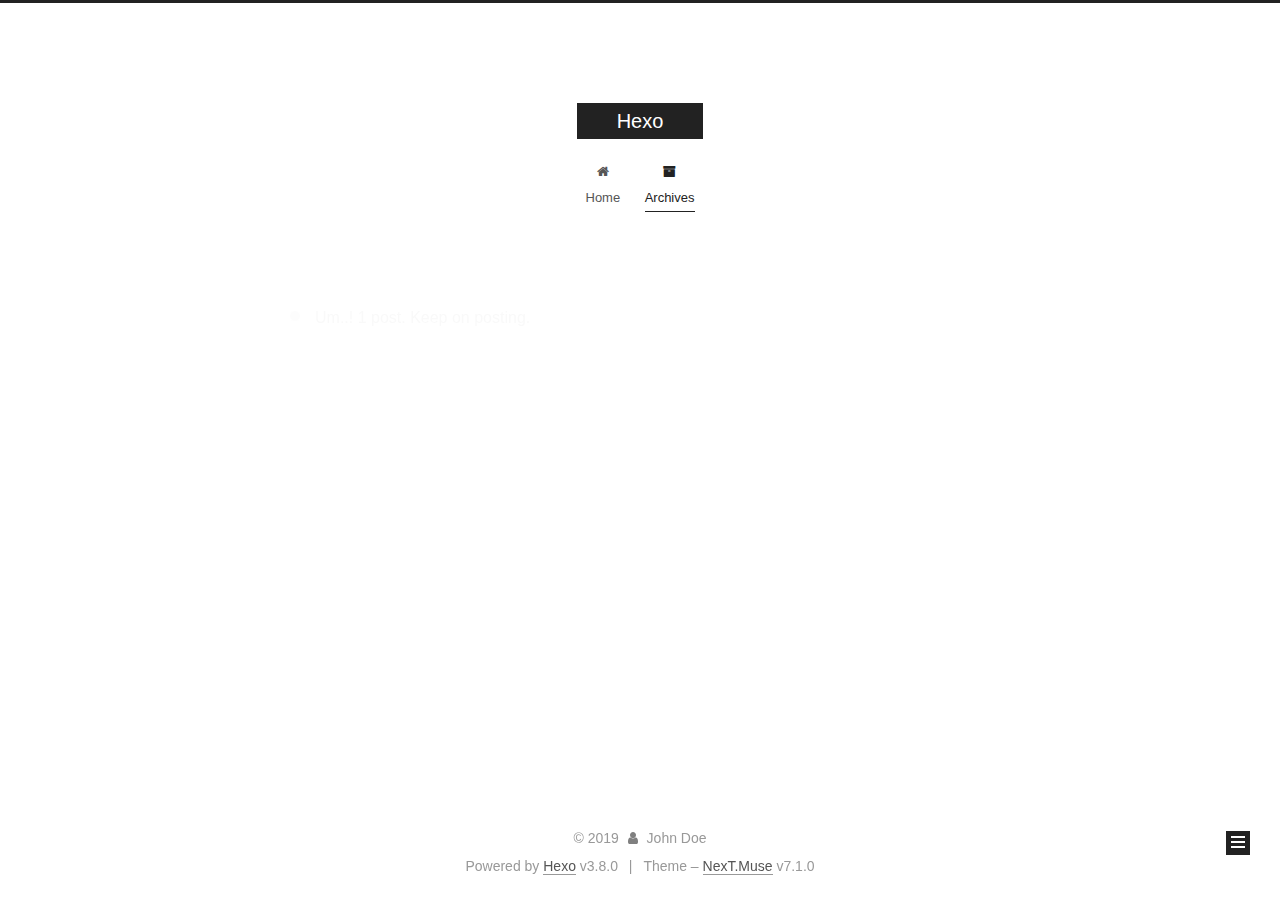
<file: archives/index.html>
<!DOCTYPE html>












  


<html class="theme-next muse use-motion" lang>
<head><meta name="generator" content="Hexo 3.8.0"><link rel="manifest" href="/manifest.json">
  <meta charset="UTF-8">
<meta http-equiv="X-UA-Compatible" content="IE=edge">
<meta name="viewport" content="width=device-width, initial-scale=1, maximum-scale=2">
<meta name="theme-color" content="#222">
























<link rel="stylesheet" href="/lib/font-awesome/css/font-awesome.min.css?v=4.6.2">

<link rel="stylesheet" href="/css/main.css?v=7.1.0">


  <link rel="apple-touch-icon" sizes="180x180" href="/images/apple-touch-icon-next.png?v=7.1.0">


  <link rel="icon" type="image/png" sizes="32x32" href="/images/favicon-32x32-next.png?v=7.1.0">


  <link rel="icon" type="image/png" sizes="16x16" href="/images/favicon-16x16-next.png?v=7.1.0">


  <link rel="mask-icon" href="/images/logo.svg?v=7.1.0" color="#222">







<script id="hexo.configurations">
  var NexT = window.NexT || {};
  var CONFIG = {
    root: '/',
    scheme: 'Muse',
    version: '7.1.0',
    sidebar: {"position":"left","display":"post","offset":12,"onmobile":false,"dimmer":false},
    back2top: true,
    back2top_sidebar: false,
    fancybox: false,
    fastclick: false,
    lazyload: false,
    tabs: true,
    motion: {"enable":true,"async":false,"transition":{"post_block":"fadeIn","post_header":"slideDownIn","post_body":"slideDownIn","coll_header":"slideLeftIn","sidebar":"slideUpIn"}},
    algolia: {
      applicationID: '',
      apiKey: '',
      indexName: '',
      hits: {"per_page":10},
      labels: {"input_placeholder":"Search for Posts","hits_empty":"We didn't find any results for the search: ${query}","hits_stats":"${hits} results found in ${time} ms"}
    }
  };
</script>


  




  <meta property="og:type" content="website">
<meta property="og:title" content="Hexo">
<meta property="og:url" content="http://yoursite.com/archives/index.html">
<meta property="og:site_name" content="Hexo">
<meta property="og:locale" content="default">
<meta name="twitter:card" content="summary">
<meta name="twitter:title" content="Hexo">





  
  
  <link rel="canonical" href="http://yoursite.com/archives/">



<script id="page.configurations">
  CONFIG.page = {
    sidebar: "",
  };
</script>

  <title>Archive | Hexo</title>
  












  <noscript>
  <style>
  .use-motion .motion-element,
  .use-motion .brand,
  .use-motion .menu-item,
  .sidebar-inner,
  .use-motion .post-block,
  .use-motion .pagination,
  .use-motion .comments,
  .use-motion .post-header,
  .use-motion .post-body,
  .use-motion .collection-title { opacity: initial; }

  .use-motion .logo,
  .use-motion .site-title,
  .use-motion .site-subtitle {
    opacity: initial;
    top: initial;
  }

  .use-motion .logo-line-before i { left: initial; }
  .use-motion .logo-line-after i { right: initial; }
  </style>
</noscript>

</head>

<body itemscope itemtype="http://schema.org/WebPage" lang="default">

  
  
    
  

  <div class="container sidebar-position-left page-archive">
    <div class="headband"></div>

    <header id="header" class="header" itemscope itemtype="http://schema.org/WPHeader">
      <div class="header-inner"><div class="site-brand-wrapper">
  <div class="site-meta">
    

    <div class="custom-logo-site-title">
      <a href="/" class="brand" rel="start">
        <span class="logo-line-before"><i></i></span>
        <span class="site-title">Hexo</span>
        <span class="logo-line-after"><i></i></span>
      </a>
    </div>
    
    
  </div>

  <div class="site-nav-toggle">
    <button aria-label="Toggle navigation bar">
      <span class="btn-bar"></span>
      <span class="btn-bar"></span>
      <span class="btn-bar"></span>
    </button>
  </div>
</div>



<nav class="site-nav">
  
    <ul id="menu" class="menu">
      
        
        
        
          
          <li class="menu-item menu-item-home">

    
    
    
      
    

    

    <a href="/" rel="section"><i class="menu-item-icon fa fa-fw fa-home"></i> <br>Home</a>

  </li>
        
        
        
          
          <li class="menu-item menu-item-archives menu-item-active">

    
    
    
      
    

    

    <a href="/archives/" rel="section"><i class="menu-item-icon fa fa-fw fa-archive"></i> <br>Archives</a>

  </li>

      
      
    </ul>
  

  
    

    
    
      
      
    
      
      
    
    

  


  

  
</nav>



  



</div>
    </header>

    


    <main id="main" class="main">
      <div class="main-inner">
        <div class="content-wrap">
          
          <div id="content" class="content">
            

  
  
  
  <div class="post-block archive">
    <div id="posts" class="posts-collapse">
      <span class="archive-move-on"></span>

      
      <span class="archive-page-counter">
        
        
        
          
        
        Um..! 1 post. Keep on posting.
      </span>
      

      

        
        
        

        
          
          <div class="collection-title">
            <h1 class="archive-year" id="archive-year-2019">2019</h1>
          </div>
        
        

        

  <article class="post post-type-normal" itemscope itemtype="http://schema.org/Article">
    <header class="post-header">

      <h2 class="post-title">
        
          <a class="post-title-link" href="/2019/04/06/hello-world/" itemprop="url">
            
              <span itemprop="name">Hello World</span>
            
          </a>
        
      </h2>

      <div class="post-meta">
        <time class="post-time" itemprop="dateCreated" datetime="2019-04-06T16:28:46+08:00" content="2019-04-06">
          04-06
        </time>
      </div>

    </header>
  </article>



      

    </div>
  </div>
  
  
  

  



          </div>
          

        </div>
        
          
  
  <div class="sidebar-toggle">
    <div class="sidebar-toggle-line-wrap">
      <span class="sidebar-toggle-line sidebar-toggle-line-first"></span>
      <span class="sidebar-toggle-line sidebar-toggle-line-middle"></span>
      <span class="sidebar-toggle-line sidebar-toggle-line-last"></span>
    </div>
  </div>

  <aside id="sidebar" class="sidebar">
    <div class="sidebar-inner">

      

      

      <div class="site-overview-wrap sidebar-panel sidebar-panel-active">
        <div class="site-overview">
          <div class="site-author motion-element" itemprop="author" itemscope itemtype="http://schema.org/Person">
            
              <p class="site-author-name" itemprop="name">John Doe</p>
              <div class="site-description motion-element" itemprop="description"></div>
          </div>

          
            <nav class="site-state motion-element">
              
                <div class="site-state-item site-state-posts">
                
                  <a href="/archives/">
                
                    <span class="site-state-item-count">1</span>
                    <span class="site-state-item-name">posts</span>
                  </a>
                </div>
              

              

              
            </nav>
          

          

          

          

          

          
          

          
            
          
          

        </div>
      </div>

      

      

    </div>
  </aside>
  


        
      </div>
    </main>

    <footer id="footer" class="footer">
      <div class="footer-inner">
        <div class="copyright">&copy; <span itemprop="copyrightYear">2019</span>
  <span class="with-love" id="animate">
    <i class="fa fa-user"></i>
  </span>
  <span class="author" itemprop="copyrightHolder">John Doe</span>

  

  
</div>


  <div class="powered-by">Powered by <a href="https://hexo.io" class="theme-link" rel="noopener" target="_blank">Hexo</a> v3.8.0</div>



  <span class="post-meta-divider">|</span>



  <div class="theme-info">Theme – <a href="https://theme-next.org" class="theme-link" rel="noopener" target="_blank">NexT.Muse</a> v7.1.0</div>




        








        
      </div>
    </footer>

    
      <div class="back-to-top">
        <i class="fa fa-arrow-up"></i>
        
      </div>
    

    

    

    
  </div>

  

<script>
  if (Object.prototype.toString.call(window.Promise) !== '[object Function]') {
    window.Promise = null;
  }
</script>


























  
  <script src="/lib/jquery/index.js?v=2.1.3"></script>

  
  <script src="/lib/velocity/velocity.min.js?v=1.2.1"></script>

  
  <script src="/lib/velocity/velocity.ui.min.js?v=1.2.1"></script>


  


  <script src="/js/utils.js?v=7.1.0"></script>

  <script src="/js/motion.js?v=7.1.0"></script>



  
  


  <script src="/js/schemes/muse.js?v=7.1.0"></script>



  

  


  <script src="/js/next-boot.js?v=7.1.0"></script>


  

  

  

  



  




  

  

  

  

  

  

  

  

  

  

  

  

  

  

<script>if ('serviceWorker' in navigator) {
  navigator.serviceWorker.register('/sw.js?t=1554633357296')
    .then(function () {console.log('ServiceWorker Register Successfully.')})
    .catch(function (e) {console.error(e)});
}
</script></body>
</html>
</file>
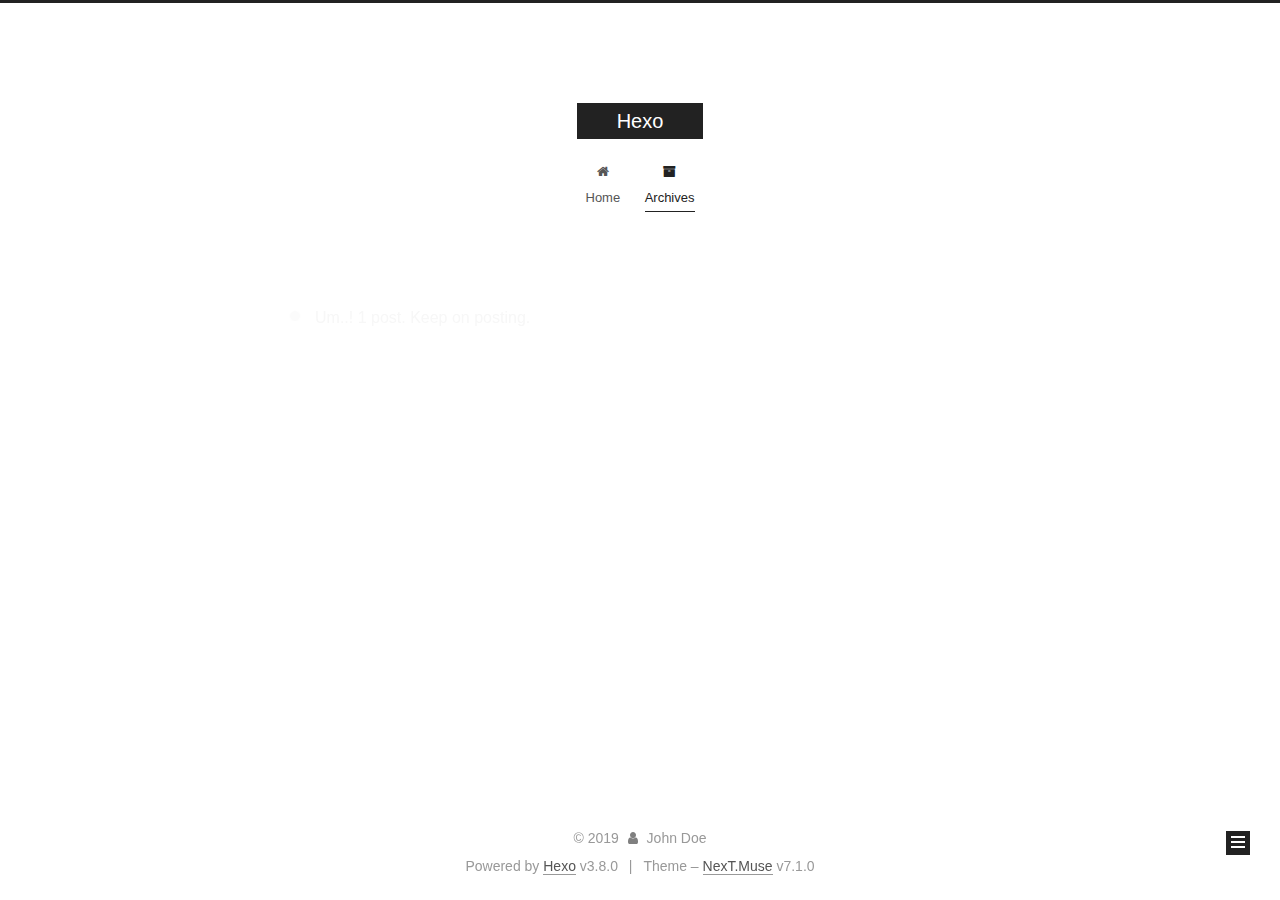
<file: archives/2019/index.html>
<!DOCTYPE html>












  


<html class="theme-next muse use-motion" lang>
<head><meta name="generator" content="Hexo 3.8.0"><link rel="manifest" href="/manifest.json">
  <meta charset="UTF-8">
<meta http-equiv="X-UA-Compatible" content="IE=edge">
<meta name="viewport" content="width=device-width, initial-scale=1, maximum-scale=2">
<meta name="theme-color" content="#222">
























<link rel="stylesheet" href="/lib/font-awesome/css/font-awesome.min.css?v=4.6.2">

<link rel="stylesheet" href="/css/main.css?v=7.1.0">


  <link rel="apple-touch-icon" sizes="180x180" href="/images/apple-touch-icon-next.png?v=7.1.0">


  <link rel="icon" type="image/png" sizes="32x32" href="/images/favicon-32x32-next.png?v=7.1.0">


  <link rel="icon" type="image/png" sizes="16x16" href="/images/favicon-16x16-next.png?v=7.1.0">


  <link rel="mask-icon" href="/images/logo.svg?v=7.1.0" color="#222">







<script id="hexo.configurations">
  var NexT = window.NexT || {};
  var CONFIG = {
    root: '/',
    scheme: 'Muse',
    version: '7.1.0',
    sidebar: {"position":"left","display":"post","offset":12,"onmobile":false,"dimmer":false},
    back2top: true,
    back2top_sidebar: false,
    fancybox: false,
    fastclick: false,
    lazyload: false,
    tabs: true,
    motion: {"enable":true,"async":false,"transition":{"post_block":"fadeIn","post_header":"slideDownIn","post_body":"slideDownIn","coll_header":"slideLeftIn","sidebar":"slideUpIn"}},
    algolia: {
      applicationID: '',
      apiKey: '',
      indexName: '',
      hits: {"per_page":10},
      labels: {"input_placeholder":"Search for Posts","hits_empty":"We didn't find any results for the search: ${query}","hits_stats":"${hits} results found in ${time} ms"}
    }
  };
</script>


  




  <meta property="og:type" content="website">
<meta property="og:title" content="Hexo">
<meta property="og:url" content="http://yoursite.com/archives/2019/index.html">
<meta property="og:site_name" content="Hexo">
<meta property="og:locale" content="default">
<meta name="twitter:card" content="summary">
<meta name="twitter:title" content="Hexo">





  
  
  <link rel="canonical" href="http://yoursite.com/archives/2019/">



<script id="page.configurations">
  CONFIG.page = {
    sidebar: "",
  };
</script>

  <title>Archive | Hexo</title>
  












  <noscript>
  <style>
  .use-motion .motion-element,
  .use-motion .brand,
  .use-motion .menu-item,
  .sidebar-inner,
  .use-motion .post-block,
  .use-motion .pagination,
  .use-motion .comments,
  .use-motion .post-header,
  .use-motion .post-body,
  .use-motion .collection-title { opacity: initial; }

  .use-motion .logo,
  .use-motion .site-title,
  .use-motion .site-subtitle {
    opacity: initial;
    top: initial;
  }

  .use-motion .logo-line-before i { left: initial; }
  .use-motion .logo-line-after i { right: initial; }
  </style>
</noscript>

</head>

<body itemscope itemtype="http://schema.org/WebPage" lang="default">

  
  
    
  

  <div class="container sidebar-position-left page-archive">
    <div class="headband"></div>

    <header id="header" class="header" itemscope itemtype="http://schema.org/WPHeader">
      <div class="header-inner"><div class="site-brand-wrapper">
  <div class="site-meta">
    

    <div class="custom-logo-site-title">
      <a href="/" class="brand" rel="start">
        <span class="logo-line-before"><i></i></span>
        <span class="site-title">Hexo</span>
        <span class="logo-line-after"><i></i></span>
      </a>
    </div>
    
    
  </div>

  <div class="site-nav-toggle">
    <button aria-label="Toggle navigation bar">
      <span class="btn-bar"></span>
      <span class="btn-bar"></span>
      <span class="btn-bar"></span>
    </button>
  </div>
</div>



<nav class="site-nav">
  
    <ul id="menu" class="menu">
      
        
        
        
          
          <li class="menu-item menu-item-home">

    
    
    
      
    

    

    <a href="/" rel="section"><i class="menu-item-icon fa fa-fw fa-home"></i> <br>Home</a>

  </li>
        
        
        
          
          <li class="menu-item menu-item-archives menu-item-active">

    
    
    
      
    

    

    <a href="/archives/" rel="section"><i class="menu-item-icon fa fa-fw fa-archive"></i> <br>Archives</a>

  </li>

      
      
    </ul>
  

  
    

    
    
      
      
    
      
      
    
    

  


  

  
</nav>



  



</div>
    </header>

    


    <main id="main" class="main">
      <div class="main-inner">
        <div class="content-wrap">
          
          <div id="content" class="content">
            

  
  
  
  <div class="post-block archive">
    <div id="posts" class="posts-collapse">
      <span class="archive-move-on"></span>

      
      <span class="archive-page-counter">
        
        
        
          
        
        Um..! 1 post. Keep on posting.
      </span>
      

      

        
        
        

        
          
          <div class="collection-title">
            <h1 class="archive-year" id="archive-year-2019">2019</h1>
          </div>
        
        

        

  <article class="post post-type-normal" itemscope itemtype="http://schema.org/Article">
    <header class="post-header">

      <h2 class="post-title">
        
          <a class="post-title-link" href="/2019/04/06/hello-world/" itemprop="url">
            
              <span itemprop="name">Hello World</span>
            
          </a>
        
      </h2>

      <div class="post-meta">
        <time class="post-time" itemprop="dateCreated" datetime="2019-04-06T16:28:46+08:00" content="2019-04-06">
          04-06
        </time>
      </div>

    </header>
  </article>



      

    </div>
  </div>
  
  
  

  



          </div>
          

        </div>
        
          
  
  <div class="sidebar-toggle">
    <div class="sidebar-toggle-line-wrap">
      <span class="sidebar-toggle-line sidebar-toggle-line-first"></span>
      <span class="sidebar-toggle-line sidebar-toggle-line-middle"></span>
      <span class="sidebar-toggle-line sidebar-toggle-line-last"></span>
    </div>
  </div>

  <aside id="sidebar" class="sidebar">
    <div class="sidebar-inner">

      

      

      <div class="site-overview-wrap sidebar-panel sidebar-panel-active">
        <div class="site-overview">
          <div class="site-author motion-element" itemprop="author" itemscope itemtype="http://schema.org/Person">
            
              <p class="site-author-name" itemprop="name">John Doe</p>
              <div class="site-description motion-element" itemprop="description"></div>
          </div>

          
            <nav class="site-state motion-element">
              
                <div class="site-state-item site-state-posts">
                
                  <a href="/archives/">
                
                    <span class="site-state-item-count">1</span>
                    <span class="site-state-item-name">posts</span>
                  </a>
                </div>
              

              

              
            </nav>
          

          

          

          

          

          
          

          
            
          
          

        </div>
      </div>

      

      

    </div>
  </aside>
  


        
      </div>
    </main>

    <footer id="footer" class="footer">
      <div class="footer-inner">
        <div class="copyright">&copy; <span itemprop="copyrightYear">2019</span>
  <span class="with-love" id="animate">
    <i class="fa fa-user"></i>
  </span>
  <span class="author" itemprop="copyrightHolder">John Doe</span>

  

  
</div>


  <div class="powered-by">Powered by <a href="https://hexo.io" class="theme-link" rel="noopener" target="_blank">Hexo</a> v3.8.0</div>



  <span class="post-meta-divider">|</span>



  <div class="theme-info">Theme – <a href="https://theme-next.org" class="theme-link" rel="noopener" target="_blank">NexT.Muse</a> v7.1.0</div>




        








        
      </div>
    </footer>

    
      <div class="back-to-top">
        <i class="fa fa-arrow-up"></i>
        
      </div>
    

    

    

    
  </div>

  

<script>
  if (Object.prototype.toString.call(window.Promise) !== '[object Function]') {
    window.Promise = null;
  }
</script>


























  
  <script src="/lib/jquery/index.js?v=2.1.3"></script>

  
  <script src="/lib/velocity/velocity.min.js?v=1.2.1"></script>

  
  <script src="/lib/velocity/velocity.ui.min.js?v=1.2.1"></script>


  


  <script src="/js/utils.js?v=7.1.0"></script>

  <script src="/js/motion.js?v=7.1.0"></script>



  
  


  <script src="/js/schemes/muse.js?v=7.1.0"></script>



  

  


  <script src="/js/next-boot.js?v=7.1.0"></script>


  

  

  

  



  




  

  

  

  

  

  

  

  

  

  

  

  

  

  

<script>if ('serviceWorker' in navigator) {
  navigator.serviceWorker.register('/sw.js?t=1554633357296')
    .then(function () {console.log('ServiceWorker Register Successfully.')})
    .catch(function (e) {console.error(e)});
}
</script></body>
</html>
</file>
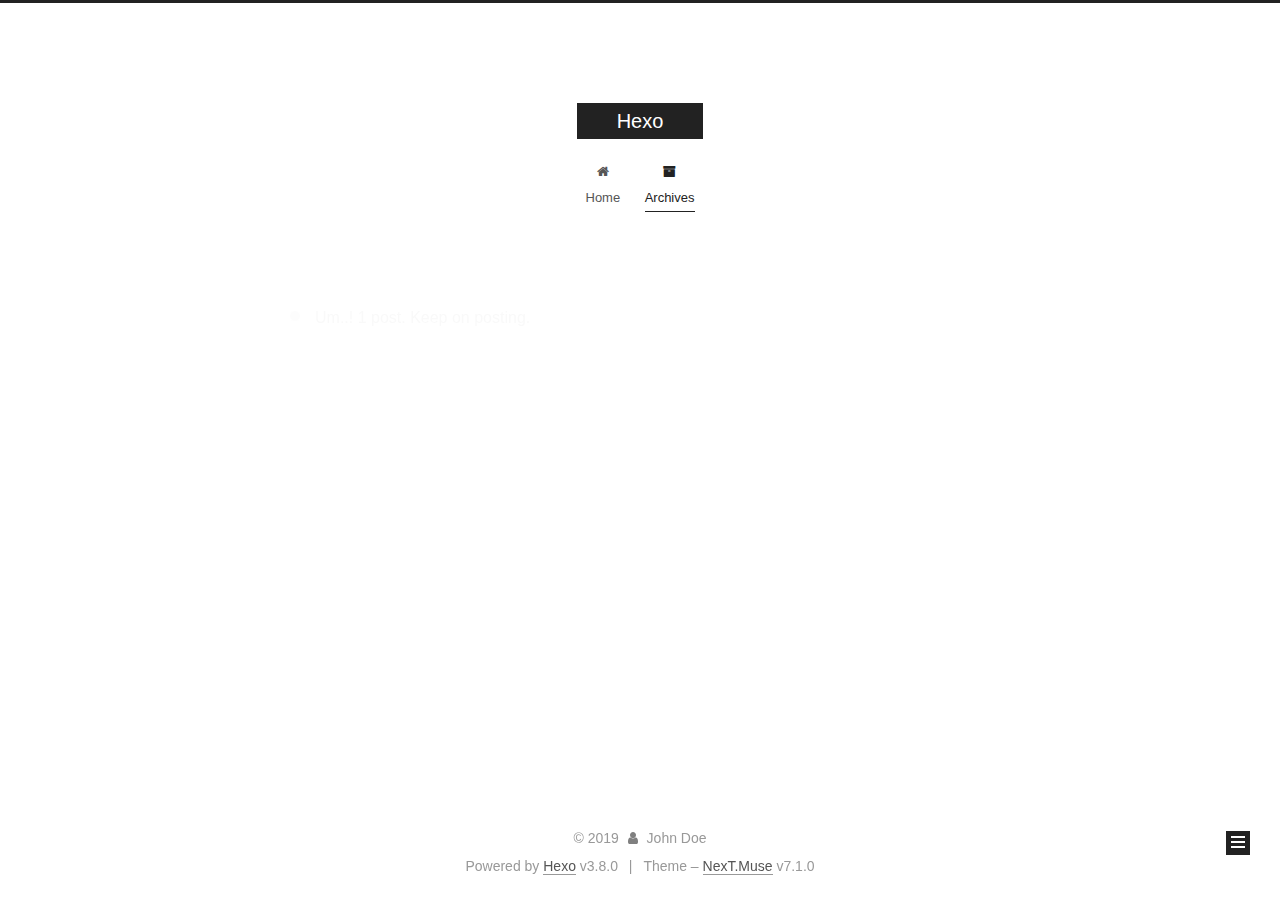
<file: archives/2019/04/index.html>
<!DOCTYPE html>












  


<html class="theme-next muse use-motion" lang>
<head><meta name="generator" content="Hexo 3.8.0"><link rel="manifest" href="/manifest.json">
  <meta charset="UTF-8">
<meta http-equiv="X-UA-Compatible" content="IE=edge">
<meta name="viewport" content="width=device-width, initial-scale=1, maximum-scale=2">
<meta name="theme-color" content="#222">
























<link rel="stylesheet" href="/lib/font-awesome/css/font-awesome.min.css?v=4.6.2">

<link rel="stylesheet" href="/css/main.css?v=7.1.0">


  <link rel="apple-touch-icon" sizes="180x180" href="/images/apple-touch-icon-next.png?v=7.1.0">


  <link rel="icon" type="image/png" sizes="32x32" href="/images/favicon-32x32-next.png?v=7.1.0">


  <link rel="icon" type="image/png" sizes="16x16" href="/images/favicon-16x16-next.png?v=7.1.0">


  <link rel="mask-icon" href="/images/logo.svg?v=7.1.0" color="#222">







<script id="hexo.configurations">
  var NexT = window.NexT || {};
  var CONFIG = {
    root: '/',
    scheme: 'Muse',
    version: '7.1.0',
    sidebar: {"position":"left","display":"post","offset":12,"onmobile":false,"dimmer":false},
    back2top: true,
    back2top_sidebar: false,
    fancybox: false,
    fastclick: false,
    lazyload: false,
    tabs: true,
    motion: {"enable":true,"async":false,"transition":{"post_block":"fadeIn","post_header":"slideDownIn","post_body":"slideDownIn","coll_header":"slideLeftIn","sidebar":"slideUpIn"}},
    algolia: {
      applicationID: '',
      apiKey: '',
      indexName: '',
      hits: {"per_page":10},
      labels: {"input_placeholder":"Search for Posts","hits_empty":"We didn't find any results for the search: ${query}","hits_stats":"${hits} results found in ${time} ms"}
    }
  };
</script>


  




  <meta property="og:type" content="website">
<meta property="og:title" content="Hexo">
<meta property="og:url" content="http://yoursite.com/archives/2019/04/index.html">
<meta property="og:site_name" content="Hexo">
<meta property="og:locale" content="default">
<meta name="twitter:card" content="summary">
<meta name="twitter:title" content="Hexo">





  
  
  <link rel="canonical" href="http://yoursite.com/archives/2019/04/">



<script id="page.configurations">
  CONFIG.page = {
    sidebar: "",
  };
</script>

  <title>Archive | Hexo</title>
  












  <noscript>
  <style>
  .use-motion .motion-element,
  .use-motion .brand,
  .use-motion .menu-item,
  .sidebar-inner,
  .use-motion .post-block,
  .use-motion .pagination,
  .use-motion .comments,
  .use-motion .post-header,
  .use-motion .post-body,
  .use-motion .collection-title { opacity: initial; }

  .use-motion .logo,
  .use-motion .site-title,
  .use-motion .site-subtitle {
    opacity: initial;
    top: initial;
  }

  .use-motion .logo-line-before i { left: initial; }
  .use-motion .logo-line-after i { right: initial; }
  </style>
</noscript>

</head>

<body itemscope itemtype="http://schema.org/WebPage" lang="default">

  
  
    
  

  <div class="container sidebar-position-left page-archive">
    <div class="headband"></div>

    <header id="header" class="header" itemscope itemtype="http://schema.org/WPHeader">
      <div class="header-inner"><div class="site-brand-wrapper">
  <div class="site-meta">
    

    <div class="custom-logo-site-title">
      <a href="/" class="brand" rel="start">
        <span class="logo-line-before"><i></i></span>
        <span class="site-title">Hexo</span>
        <span class="logo-line-after"><i></i></span>
      </a>
    </div>
    
    
  </div>

  <div class="site-nav-toggle">
    <button aria-label="Toggle navigation bar">
      <span class="btn-bar"></span>
      <span class="btn-bar"></span>
      <span class="btn-bar"></span>
    </button>
  </div>
</div>



<nav class="site-nav">
  
    <ul id="menu" class="menu">
      
        
        
        
          
          <li class="menu-item menu-item-home">

    
    
    
      
    

    

    <a href="/" rel="section"><i class="menu-item-icon fa fa-fw fa-home"></i> <br>Home</a>

  </li>
        
        
        
          
          <li class="menu-item menu-item-archives menu-item-active">

    
    
    
      
    

    

    <a href="/archives/" rel="section"><i class="menu-item-icon fa fa-fw fa-archive"></i> <br>Archives</a>

  </li>

      
      
    </ul>
  

  
    

    
    
      
      
    
      
      
    
    

  


  

  
</nav>



  



</div>
    </header>

    


    <main id="main" class="main">
      <div class="main-inner">
        <div class="content-wrap">
          
          <div id="content" class="content">
            

  
  
  
  <div class="post-block archive">
    <div id="posts" class="posts-collapse">
      <span class="archive-move-on"></span>

      
      <span class="archive-page-counter">
        
        
        
          
        
        Um..! 1 post. Keep on posting.
      </span>
      

      

        
        
        

        
          
          <div class="collection-title">
            <h1 class="archive-year" id="archive-year-2019">2019</h1>
          </div>
        
        

        

  <article class="post post-type-normal" itemscope itemtype="http://schema.org/Article">
    <header class="post-header">

      <h2 class="post-title">
        
          <a class="post-title-link" href="/2019/04/06/hello-world/" itemprop="url">
            
              <span itemprop="name">Hello World</span>
            
          </a>
        
      </h2>

      <div class="post-meta">
        <time class="post-time" itemprop="dateCreated" datetime="2019-04-06T16:28:46+08:00" content="2019-04-06">
          04-06
        </time>
      </div>

    </header>
  </article>



      

    </div>
  </div>
  
  
  

  



          </div>
          

        </div>
        
          
  
  <div class="sidebar-toggle">
    <div class="sidebar-toggle-line-wrap">
      <span class="sidebar-toggle-line sidebar-toggle-line-first"></span>
      <span class="sidebar-toggle-line sidebar-toggle-line-middle"></span>
      <span class="sidebar-toggle-line sidebar-toggle-line-last"></span>
    </div>
  </div>

  <aside id="sidebar" class="sidebar">
    <div class="sidebar-inner">

      

      

      <div class="site-overview-wrap sidebar-panel sidebar-panel-active">
        <div class="site-overview">
          <div class="site-author motion-element" itemprop="author" itemscope itemtype="http://schema.org/Person">
            
              <p class="site-author-name" itemprop="name">John Doe</p>
              <div class="site-description motion-element" itemprop="description"></div>
          </div>

          
            <nav class="site-state motion-element">
              
                <div class="site-state-item site-state-posts">
                
                  <a href="/archives/">
                
                    <span class="site-state-item-count">1</span>
                    <span class="site-state-item-name">posts</span>
                  </a>
                </div>
              

              

              
            </nav>
          

          

          

          

          

          
          

          
            
          
          

        </div>
      </div>

      

      

    </div>
  </aside>
  


        
      </div>
    </main>

    <footer id="footer" class="footer">
      <div class="footer-inner">
        <div class="copyright">&copy; <span itemprop="copyrightYear">2019</span>
  <span class="with-love" id="animate">
    <i class="fa fa-user"></i>
  </span>
  <span class="author" itemprop="copyrightHolder">John Doe</span>

  

  
</div>


  <div class="powered-by">Powered by <a href="https://hexo.io" class="theme-link" rel="noopener" target="_blank">Hexo</a> v3.8.0</div>



  <span class="post-meta-divider">|</span>



  <div class="theme-info">Theme – <a href="https://theme-next.org" class="theme-link" rel="noopener" target="_blank">NexT.Muse</a> v7.1.0</div>




        








        
      </div>
    </footer>

    
      <div class="back-to-top">
        <i class="fa fa-arrow-up"></i>
        
      </div>
    

    

    

    
  </div>

  

<script>
  if (Object.prototype.toString.call(window.Promise) !== '[object Function]') {
    window.Promise = null;
  }
</script>


























  
  <script src="/lib/jquery/index.js?v=2.1.3"></script>

  
  <script src="/lib/velocity/velocity.min.js?v=1.2.1"></script>

  
  <script src="/lib/velocity/velocity.ui.min.js?v=1.2.1"></script>


  


  <script src="/js/utils.js?v=7.1.0"></script>

  <script src="/js/motion.js?v=7.1.0"></script>



  
  


  <script src="/js/schemes/muse.js?v=7.1.0"></script>



  

  


  <script src="/js/next-boot.js?v=7.1.0"></script>


  

  

  

  



  




  

  

  

  

  

  

  

  

  

  

  

  

  

  

<script>if ('serviceWorker' in navigator) {
  navigator.serviceWorker.register('/sw.js?t=1554633357296')
    .then(function () {console.log('ServiceWorker Register Successfully.')})
    .catch(function (e) {console.error(e)});
}
</script></body>
</html>
</file>
<file: css/main.css>
/* normalize.css v8.0.1 | MIT License | github.com/necolas/normalize.css */
html {
  line-height: 1.15; /* 1 */
  -webkit-text-size-adjust: 100%; /* 2 */
}
body {
  margin: 0;
}
main {
  display: block;
}
h1 {
  font-size: 2em;
  margin: 0.67em 0;
}
hr {
  box-sizing: content-box; /* 1 */
  height: 0; /* 1 */
  overflow: visible; /* 2 */
}
pre {
  font-family: monospace, monospace; /* 1 */
  font-size: 1em; /* 2 */
}
a {
  background-color: transparent;
}
abbr[title] {
  border-bottom: none; /* 1 */
  text-decoration: underline; /* 2 */
  text-decoration: underline dotted; /* 2 */
}
b,
strong {
  font-weight: bolder;
}
code,
kbd,
samp {
  font-family: monospace, monospace; /* 1 */
  font-size: 1em; /* 2 */
}
small {
  font-size: 80%;
}
sub,
sup {
  font-size: 75%;
  line-height: 0;
  position: relative;
  vertical-align: baseline;
}
sub {
  bottom: -0.25em;
}
sup {
  top: -0.5em;
}
img {
  border-style: none;
}
button,
input,
optgroup,
select,
textarea {
  font-family: inherit; /* 1 */
  font-size: 100%; /* 1 */
  line-height: 1.15; /* 1 */
  margin: 0; /* 2 */
}
button,
input {
/* 1 */
  overflow: visible;
}
button,
select {
/* 1 */
  text-transform: none;
}
button,
[type="button"],
[type="reset"],
[type="submit"] {
  -webkit-appearance: button;
}
button::-moz-focus-inner,
[type="button"]::-moz-focus-inner,
[type="reset"]::-moz-focus-inner,
[type="submit"]::-moz-focus-inner {
  border-style: none;
  padding: 0;
}
button:-moz-focusring,
[type="button"]:-moz-focusring,
[type="reset"]:-moz-focusring,
[type="submit"]:-moz-focusring {
  outline: 1px dotted ButtonText;
}
fieldset {
  padding: 0.35em 0.75em 0.625em;
}
legend {
  box-sizing: border-box; /* 1 */
  color: inherit; /* 2 */
  display: table; /* 1 */
  max-width: 100%; /* 1 */
  padding: 0; /* 3 */
  white-space: normal; /* 1 */
}
progress {
  vertical-align: baseline;
}
textarea {
  overflow: auto;
}
[type="checkbox"],
[type="radio"] {
  box-sizing: border-box; /* 1 */
  padding: 0; /* 2 */
}
[type="number"]::-webkit-inner-spin-button,
[type="number"]::-webkit-outer-spin-button {
  height: auto;
}
[type="search"] {
  -webkit-appearance: textfield; /* 1 */
  outline-offset: -2px; /* 2 */
}
[type="search"]::-webkit-search-decoration {
  -webkit-appearance: none;
}
::-webkit-file-upload-button {
  -webkit-appearance: button; /* 1 */
  font: inherit; /* 2 */
}
details {
  display: block;
}
summary {
  display: list-item;
}
template {
  display: none;
}
[hidden] {
  display: none;
}
::selection {
  background: #262a30;
  color: #fff;
}
body {
  position: relative;
  font-family: 'Lato', "PingFang SC", "Microsoft YaHei", sans-serif;
  font-size: 14px;
  line-height: 2;
  color: #555;
  background: #fff;
}
@media (max-width: 991px) {
  body {
    padding-right: 0 !important;
  }
}
@media (min-width: 1200px) {
  body {
    font-size: 16px;
  }
}
h1,
h2,
h3,
h4,
h5,
h6 {
  margin: 20px 0 15px;
  padding: 0;
  font-weight: bold;
  line-height: 1.5;
  font-family: 'Lato', "PingFang SC", "Microsoft YaHei", sans-serif;
}
h1 {
  font-size: 22px;
}
h1 code {
  font-size: 1em;
}
@media (max-width: 767px) {
  h1 {
    font-size: 18px;
  }
  h1 code {
    font-size: 1em;
  }
}
h2 {
  font-size: 20px;
}
h2 code {
  font-size: 1em;
}
@media (max-width: 767px) {
  h2 {
    font-size: 16px;
  }
  h2 code {
    font-size: 1em;
  }
}
h3 {
  font-size: 18px;
}
h3 code {
  font-size: 1em;
}
@media (max-width: 767px) {
  h3 {
    font-size: 14px;
  }
  h3 code {
    font-size: 1em;
  }
}
h4 {
  font-size: 16px;
}
h4 code {
  font-size: 1em;
}
@media (max-width: 767px) {
  h4 {
    font-size: 12px;
  }
  h4 code {
    font-size: 1em;
  }
}
h5 {
  font-size: 14px;
}
h5 code {
  font-size: 1em;
}
@media (max-width: 767px) {
  h5 {
    font-size: 10px;
  }
  h5 code {
    font-size: 1em;
  }
}
h6 {
  font-size: 12px;
}
h6 code {
  font-size: 1em;
}
@media (max-width: 767px) {
  h6 {
    font-size: 8px;
  }
  h6 code {
    font-size: 1em;
  }
}
p {
  margin: 0 0 20px 0;
}
a,
span.exturl {
  overflow-wrap: break-word;
  word-wrap: break-word;
  background-color: transparent;
  color: #555;
  text-decoration: none;
  outline: none;
  border-bottom: 1px solid #999;
  cursor: pointer;
}
a:hover,
span.exturl:hover {
  color: #222;
  border-bottom-color: #222;
}
video {
  max-width: 100%;
  display: block;
  margin-left: auto;
  margin-right: auto;
}
img {
  display: block;
  margin: auto;
  max-width: 100%;
  height: auto;
}
hr {
  margin: 40px 0;
  height: 3px;
  border: none;
  background-color: #ddd;
  background-image: repeating-linear-gradient(-45deg, #fff, #fff 4px, transparent 4px, transparent 8px);
}
blockquote {
  margin: 0;
  padding: 0 15px;
  color: #666;
  border-left: 4px solid #ddd;
}
blockquote cite::before {
  content: "-";
  padding: 0 5px;
}
dt {
  font-weight: 700;
}
dd {
  margin: 0;
  padding: 0;
}
kbd {
  border: 1px solid #ccc;
  border-radius: 0.2em;
  box-shadow: 0.1em 0.1em 0.2em rgba(0,0,0,0.1);
  background-color: #f9f9f9;
  font-family: inherit;
  background-image: linear-gradient(top, #eee, #fff, #eee);
  padding: 0.1em 0.3em;
  white-space: nowrap;
}
.text-left {
  text-align: left;
}
.text-center {
  text-align: center;
}
.text-right {
  text-align: right;
}
.text-justify {
  text-align: justify;
}
.text-nowrap {
  white-space: nowrap;
}
.text-lowercase {
  text-transform: lowercase;
}
.text-uppercase {
  text-transform: uppercase;
}
.text-capitalize {
  text-transform: capitalize;
}
.center-block {
  display: block;
  margin-left: auto;
  margin-right: auto;
}
.clearfix:before,
.clearfix:after {
  content: " ";
  display: table;
}
.clearfix:after {
  clear: both;
}
.pullquote {
  width: 45%;
}
.pullquote.left {
  float: left;
  margin-left: 5px;
  margin-right: 10px;
}
.pullquote.right {
  float: right;
  margin-left: 10px;
  margin-right: 5px;
}
.affix {
  position: fixed;
}
.translation {
  margin-top: -20px;
  font-size: 14px;
  color: #999;
}
.scrollbar-measure {
  width: 100px;
  height: 100px;
  overflow: scroll;
  position: absolute;
  top: -9999px;
}
.use-motion .motion-element {
  opacity: 0;
}
.table-container {
  margin: 20px 0;
  overflow: auto;
  -webkit-overflow-scrolling: touch;
}
.highlight .table-container {
  margin: 0px;
}
table {
  width: 100%;
  border-collapse: collapse;
  border-spacing: 0;
  font-size: 14px;
}
table > tbody > tr:nth-of-type(odd) {
  background-color: #f9f9f9;
}
table > tbody > tr:hover {
  background-color: #f5f5f5;
}
caption,
th,
td {
  padding: 8px;
  text-align: left;
  vertical-align: middle;
  font-weight: normal;
}
th,
td {
  border: 1px solid #ddd;
  border-bottom: 3px solid #ddd;
}
th {
  padding-bottom: 10px;
  font-weight: 700;
}
td {
  border-bottom-width: 1px;
}
html,
body {
  height: 100%;
}
.container {
  position: relative;
}
.header-inner {
  margin: 0 auto;
  padding: 100px 0 70px;
  width: 700px;
}
@media (min-width: 1200px) {
  .container .header-inner {
    width: 800px;
  }
}
@media (min-width: 1600px) {
  .container .header-inner {
    width: 900px;
  }
}
.main-inner {
  margin: 0 auto;
  width: 700px;
}
@media (min-width: 1200px) {
  .container .main-inner {
    width: 800px;
  }
}
@media (min-width: 1600px) {
  .container .main-inner {
    width: 900px;
  }
}
.footer {
  padding: 20px 0;
}
.footer-inner {
  box-sizing: border-box;
  margin: 0px auto;
  width: 700px;
}
@media (min-width: 1200px) {
  .container .footer-inner {
    width: 800px;
  }
}
@media (min-width: 1600px) {
  .container .footer-inner {
    width: 900px;
  }
}
pre,
.highlight {
  overflow: auto;
  margin: 20px 0;
  padding: 0;
  font-size: 14px;
  color: #4d4d4c;
  background: #f7f7f7;
  line-height: 1.6;
}
pre,
code {
  font-family: consolas, Menlo, "PingFang SC", "Microsoft YaHei", monospace;
}
code {
  overflow-wrap: break-word;
  word-wrap: break-word;
  padding: 2px 4px;
  color: #555;
  background: #eee;
  border-radius: 3px;
  font-size: 14px;
}
pre {
  padding: 10px;
}
pre code {
  padding: 0;
  color: #4d4d4c;
  background: none;
  text-shadow: none;
}
.highlight {
  border-radius: 1px;
}
.highlight pre {
  border: none;
  margin: 0;
  padding: 10px 0;
}
.highlight table {
  margin: 0;
  width: auto;
  border: none;
}
.highlight td {
  border: none;
  padding: 0;
}
.highlight figcaption {
  font-size: 1em;
  color: #4d4d4c;
  line-height: 1em;
  margin-bottom: 1em;
  margin: 0em;
  padding: 0.5em;
  background: #eee;
  border-bottom: 1px solid #e9e9e9;
}
.highlight figcaption:before,
.highlight figcaption:after {
  content: " ";
  display: table;
}
.highlight figcaption:after {
  clear: both;
}
.highlight figcaption a {
  float: right;
  color: #4d4d4c;
}
.highlight figcaption a:hover {
  border-bottom-color: #4d4d4c;
}
.highlight .gutter pre {
  padding-left: 10px;
  padding-right: 10px;
  color: #869194;
  text-align: right;
  background-color: #eff2f3;
}
.highlight .code pre {
  width: 100%;
  padding-left: 10px;
  padding-right: 10px;
  background-color: #f7f7f7;
}
.highlight .line {
  height: 20px;
}
.gutter {
  -webkit-user-select: none;
  -moz-user-select: none;
  -ms-user-select: none;
  user-select: none;
}
.gist table {
  width: auto;
}
.gist table td {
  border: none;
}
pre .deletion {
  background: #fdd;
}
pre .addition {
  background: #dfd;
}
pre .meta {
  color: #8959a8;
}
pre .comment {
  color: #8e908c;
}
pre .variable,
pre .attribute,
pre .tag,
pre .name,
pre .regexp,
pre .ruby .constant,
pre .xml .tag .title,
pre .xml .pi,
pre .xml .doctype,
pre .html .doctype,
pre .css .id,
pre .css .class,
pre .css .pseudo {
  color: #c82829;
}
pre .number,
pre .preprocessor,
pre .built_in,
pre .builtin-name,
pre .literal,
pre .params,
pre .constant,
pre .command {
  color: #f5871f;
}
pre .ruby .class .title,
pre .css .rules .attribute,
pre .string,
pre .symbol,
pre .value,
pre .inheritance,
pre .header,
pre .ruby .symbol,
pre .xml .cdata,
pre .special,
pre .formula {
  color: #718c00;
}
pre .title,
pre .css .hexcolor {
  color: #3e999f;
}
pre .function,
pre .python .decorator,
pre .python .title,
pre .ruby .function .title,
pre .ruby .title .keyword,
pre .perl .sub,
pre .javascript .title,
pre .coffeescript .title {
  color: #4271ae;
}
pre .keyword,
pre .javascript .function {
  color: #8959a8;
}
.posts-expand .post-body img.full-image {
  border: none;
}
.blockquote-center,
.page-home .post-type-quote blockquote,
.page-post-detail .post-type-quote blockquote {
  position: relative;
  margin: 40px 0;
  padding: 0;
  border-left: none;
  text-align: center;
}
.blockquote-center::before,
.page-home .post-type-quote blockquote::before,
.page-post-detail .post-type-quote blockquote::before,
.blockquote-center::after,
.page-home .post-type-quote blockquote::after,
.page-post-detail .post-type-quote blockquote::after {
  position: absolute;
  content: ' ';
  display: block;
  width: 100%;
  height: 24px;
  opacity: 0.2;
  background-repeat: no-repeat;
  background-position: 0 -6px;
  background-size: 22px 22px;
}
.blockquote-center::before,
.page-home .post-type-quote blockquote::before,
.page-post-detail .post-type-quote blockquote::before {
  top: -20px;
  background-image: url("../images/quote-l.svg");
  border-top: 1px solid #ccc;
}
.blockquote-center::after,
.page-home .post-type-quote blockquote::after,
.page-post-detail .post-type-quote blockquote::after {
  bottom: -20px;
  background-image: url("../images/quote-r.svg");
  border-bottom: 1px solid #ccc;
  background-position: 100% 8px;
}
.blockquote-center p,
.page-home .post-type-quote blockquote p,
.page-post-detail .post-type-quote blockquote p,
.blockquote-center div,
.page-home .post-type-quote blockquote div,
.page-post-detail .post-type-quote blockquote div {
  text-align: center;
}
.post .post-body .group-picture img {
  box-sizing: border-box;
  padding: 0 3px;
  border: none;
}
.post .group-picture-row {
  overflow: hidden;
  margin-top: 6px;
}
.post .group-picture-row:first-child {
  margin-top: 0;
}
.post .group-picture-column {
  float: left;
}
.page-post-detail .post-body .group-picture-column {
  float: none;
  margin-top: 10px;
  width: auto !important;
}
.page-post-detail .post-body .group-picture-column img {
  margin: 0 auto;
}
.page-archive .group-picture-container {
  overflow: hidden;
}
.page-archive .group-picture-row {
  float: left;
}
.page-archive .group-picture-row:first-child {
  margin-top: 6px;
}
.page-archive .group-picture-column {
  max-width: 150px;
  max-height: 150px;
}
.post-body .label {
  display: inline;
  padding: 0 2px;
}
.post-body .label.default {
  background-color: #f0f0f0;
}
.post-body .label.primary {
  background-color: #efe6f7;
}
.post-body .label.info {
  background-color: #e5f2f8;
}
.post-body .label.success {
  background-color: #e7f4e9;
}
.post-body .label.warning {
  background-color: #fcf6e1;
}
.post-body .label.danger {
  background-color: #fae8eb;
}
.post-body .note {
  position: relative;
  padding: 15px;
  margin-bottom: 20px;
  border: 1px solid #eee;
  border-left-width: 5px;
  border-radius: 3px;
}
.post-body .note h2,
.post-body .note h3,
.post-body .note h4,
.post-body .note h5,
.post-body .note h6 {
  margin-top: 0;
  margin-bottom: 0;
  border-bottom: initial;
  padding-top: 0 !important;
}
.post-body .note p:first-child,
.post-body .note ul:first-child,
.post-body .note ol:first-child,
.post-body .note table:first-child,
.post-body .note pre:first-child,
.post-body .note blockquote:first-child {
  margin-top: 0;
}
.post-body .note p:last-child,
.post-body .note ul:last-child,
.post-body .note ol:last-child,
.post-body .note table:last-child,
.post-body .note pre:last-child,
.post-body .note blockquote:last-child {
  margin-bottom: 0;
}
.post-body .note.default {
  border-left-color: #777;
}
.post-body .note.default h2,
.post-body .note.default h3,
.post-body .note.default h4,
.post-body .note.default h5,
.post-body .note.default h6 {
  color: #777;
}
.post-body .note.primary {
  border-left-color: #6f42c1;
}
.post-body .note.primary h2,
.post-body .note.primary h3,
.post-body .note.primary h4,
.post-body .note.primary h5,
.post-body .note.primary h6 {
  color: #6f42c1;
}
.post-body .note.info {
  border-left-color: #428bca;
}
.post-body .note.info h2,
.post-body .note.info h3,
.post-body .note.info h4,
.post-body .note.info h5,
.post-body .note.info h6 {
  color: #428bca;
}
.post-body .note.success {
  border-left-color: #5cb85c;
}
.post-body .note.success h2,
.post-body .note.success h3,
.post-body .note.success h4,
.post-body .note.success h5,
.post-body .note.success h6 {
  color: #5cb85c;
}
.post-body .note.warning {
  border-left-color: #f0ad4e;
}
.post-body .note.warning h2,
.post-body .note.warning h3,
.post-body .note.warning h4,
.post-body .note.warning h5,
.post-body .note.warning h6 {
  color: #f0ad4e;
}
.post-body .note.danger {
  border-left-color: #d9534f;
}
.post-body .note.danger h2,
.post-body .note.danger h3,
.post-body .note.danger h4,
.post-body .note.danger h5,
.post-body .note.danger h6 {
  color: #d9534f;
}
.post-body .tabs {
  position: relative;
  display: block;
  margin-bottom: 20px;
  padding-top: 10px;
}
.post-body .tabs ul.nav-tabs {
  margin: 0;
  padding: 0;
  display: flex;
  margin-bottom: -1px;
}
@media (max-width: 413px) {
  .post-body .tabs ul.nav-tabs {
    display: block;
    margin-bottom: 5px;
  }
}
.post-body .tabs ul.nav-tabs li.tab {
  list-style-type: none !important;
  margin: 0 0.25em 0 0;
  border-top: 3px solid transparent;
  border-left: 1px solid transparent;
  border-right: 1px solid transparent;
}
@media (max-width: 413px) {
  .post-body .tabs ul.nav-tabs li.tab {
    margin: initial;
    border-top: 1px solid transparent;
    border-left: 3px solid transparent;
    border-right: 1px solid transparent;
    border-bottom: 1px solid transparent;
  }
}
.post-body .tabs ul.nav-tabs li.tab a {
  outline: 0;
  border-bottom: initial;
  display: block;
  line-height: 1.8em;
  padding: 0.25em 0.75em;
  transition-duration: 0.2s;
  transition-timing-function: ease-out;
  transition-delay: 0s;
}
.post-body .tabs ul.nav-tabs li.tab a i {
  width: 1.285714285714286em;
}
.post-body .tabs ul.nav-tabs li.tab.active {
  border-top: 3px solid #fc6423;
  border-left: 1px solid #ddd;
  border-right: 1px solid #ddd;
  background-color: #fff;
}
@media (max-width: 413px) {
  .post-body .tabs ul.nav-tabs li.tab.active {
    border-top: 1px solid #ddd;
    border-left: 3px solid #fc6423;
    border-right: 1px solid #ddd;
    border-bottom: 1px solid #ddd;
  }
}
.post-body .tabs ul.nav-tabs li.tab.active a {
  cursor: default;
  color: #555;
}
.post-body .tabs .tab-content {
  background-color: #fff;
}
.post-body .tabs .tab-content .tab-pane {
  border: 1px solid #ddd;
  padding: 20px 20px 0 20px;
}
.post-body .tabs .tab-content .tab-pane:not(.active) {
  display: none;
}
.post-body .tabs .tab-content .tab-pane.active {
  display: block;
}
.btn {
  display: inline-block;
  padding: 0 20px;
  font-size: 14px;
  color: #fff;
  background: #222;
  border: 2px solid #222;
  text-decoration: none;
  border-radius: 0;
  transition-property: background-color;
  transition-duration: 0.2s;
  transition-timing-function: ease-in-out;
  transition-delay: 0s;
  line-height: 2;
}
.btn:hover {
  border-color: #222;
  color: #222;
  background: #fff;
}
.btn +.btn {
  margin: 0 0 8px 8px;
}
.btn .fa-fw {
  width: 1.285714285714286em;
  text-align: left;
}
.btn-bar {
  display: block;
  width: 22px;
  height: 2px;
  background: #555;
  border-radius: 1px;
}
.btn-bar+.btn-bar {
  margin-top: 4px;
}
.pagination {
  margin: 120px 0 40px;
  text-align: center;
  border-top: 1px solid #eee;
}
.page-number-basic,
.pagination .prev,
.pagination .next,
.pagination .page-number,
.pagination .space {
  display: inline-block;
  position: relative;
  top: -1px;
  margin: 0 10px;
  padding: 0 11px;
}
@media (max-width: 767px) {
  .page-number-basic,
  .pagination .prev,
  .pagination .next,
  .pagination .page-number,
  .pagination .space {
    margin: 0 5px;
  }
}
.pagination .prev,
.pagination .next,
.pagination .page-number {
  border-bottom: 0;
  border-top: 1px solid #eee;
  transition-property: border-color;
  transition-duration: 0.2s;
  transition-timing-function: ease-in-out;
  transition-delay: 0s;
}
.pagination .prev:hover,
.pagination .next:hover,
.pagination .page-number:hover {
  border-top-color: #222;
}
.pagination .space {
  padding: 0;
  margin: 0;
}
.pagination .prev {
  margin-left: 0;
}
.pagination .next {
  margin-right: 0;
}
.pagination .page-number.current {
  color: #fff;
  background: #ccc;
  border-top-color: #ccc;
}
@media (max-width: 767px) {
  .pagination {
    border-top: none;
  }
  .pagination .prev,
  .pagination .next,
  .pagination .page-number {
    margin-bottom: 10px;
    border-top: 0;
    border-bottom: 1px solid #eee;
    padding: 0 10px;
  }
  .pagination .prev:hover,
  .pagination .next:hover,
  .pagination .page-number:hover {
    border-bottom-color: #222;
  }
}
.comments {
  margin: 60px 20px 0;
}
.back-to-top {
  box-sizing: border-box;
  position: fixed;
  bottom: -100px;
  right: 30px;
  z-index: 1050;
  padding: 0 6px;
  width: 24px;
  background: #222;
  font-size: 12px;
  opacity: 1;
  color: #fff;
  cursor: pointer;
  text-align: center;
  transition-property: bottom;
  transition-duration: 0.2s;
  transition-timing-function: ease-in-out;
  transition-delay: 0s;
}
.back-to-top.back-to-top-on {
  bottom: 19px;
}
@media (max-width: 991px) {
  .back-to-top {
    opacity: 0.8;
    right: 20px;
  }
}
.header {
  background: transparent;
}
.header-inner {
  position: relative;
}
.headband {
  height: 3px;
  background: #222;
}
.site-meta {
  margin: 0;
  text-align: center;
}
@media (max-width: 767px) {
  .site-meta {
    text-align: center;
  }
}
.brand {
  position: relative;
  display: inline-block;
  padding: 0 40px;
  color: #fff;
  background: #222;
  border-bottom: none;
}
.brand:hover {
  color: #fff;
}
.logo {
  display: inline-block;
  margin-right: 5px;
  line-height: 36px;
  vertical-align: top;
}
.site-title {
  display: inline-block;
  vertical-align: top;
  line-height: 36px;
  font-size: 20px;
  font-weight: normal;
  font-family: 'Lato', "PingFang SC", "Microsoft YaHei", sans-serif;
}
.site-subtitle {
  margin-top: 10px;
  font-size: 13px;
  color: #999;
}
.use-motion .brand {
  opacity: 0;
}
.use-motion .logo,
.use-motion .site-title,
.use-motion .site-subtitle,
.use-motion .custom-logo-image {
  opacity: 0;
  position: relative;
  top: -10px;
}
.site-nav-toggle {
  display: none;
  position: absolute;
  top: 10px;
  left: 10px;
}
@media (max-width: 767px) {
  .site-nav-toggle {
    display: block;
  }
}
.site-nav-toggle button {
  margin-top: 2px;
  padding: 9px 10px;
  background: transparent;
  border: none;
}
@media (max-width: 767px) {
  .site-nav {
    display: none;
    margin: 0 -10px;
    padding: 0 10px;
    clear: both;
    border-top: 1px solid #ddd;
  }
}
@media (min-width: 768px) and (max-width: 991px) {
  .site-nav {
    display: block !important;
  }
}
@media (min-width: 992px) {
  .site-nav {
    display: block !important;
  }
}
.menu {
  margin-top: 20px;
  padding-left: 0;
  text-align: center;
}
.menu .menu-item {
  display: inline-block;
  margin: 0 10px;
  list-style: none;
}
@media (max-width: 767px) {
  .menu .menu-item {
    margin-top: 10px;
  }
}
.menu .menu-item a,
.menu .menu-item span.exturl {
  display: block;
  font-size: 13px;
  line-height: inherit;
  border-bottom: 1px solid transparent;
  transition-property: border-color;
  transition-duration: 0.2s;
  transition-timing-function: ease-in-out;
  transition-delay: 0s;
}
.menu .menu-item a:hover,
.menu .menu-item span.exturl:hover {
  border-bottom-color: #222;
}
.menu .menu-item .fa {
  margin-right: 5px;
}
.use-motion .menu-item {
  opacity: 0;
}
.post-body {
  overflow-wrap: break-word;
  word-wrap: break-word;
  font-family: 'Lato', "PingFang SC", "Microsoft YaHei", sans-serif;
}
.post-body span.exturl .fa {
  font-size: 14px;
  margin-left: 4px;
}
.post-body .fancybox img {
  display: block !important;
  margin: 0 auto;
  cursor: pointer;
  cursor: zoom-in;
}
.post-body .image-caption,
.post-body .figure .caption {
  margin: -20px auto 15px;
  text-align: center;
  font-size: 14px;
  color: #999;
  font-weight: bold;
  line-height: 1;
}
.post-sticky-flag {
  display: inline-block;
  font-size: 16px;
  transform: rotate(30deg);
}
.use-motion .post-block,
.use-motion .pagination,
.use-motion .comments {
  opacity: 0;
}
.use-motion .post-header {
  opacity: 0;
}
.use-motion .post-body {
  opacity: 0;
}
.use-motion .collection-title {
  opacity: 0;
}
.posts-expand {
  padding-top: 40px;
}
@media (max-width: 767px) {
  .posts-expand {
    margin: 0 20px;
  }
  .post-body pre .gutter pre {
    padding-right: 10px;
  }
  .post-body .highlight {
    margin-left: 0px;
    margin-right: 0px;
    padding: 0;
  }
  .post-body .highlight .gutter pre {
    padding-right: 10px;
  }
}
@media (min-width: 992px) {
  .posts-expand .post-body {
    text-align: justify;
  }
}
@media (max-width: 991px) {
  .posts-expand .post-body {
    text-align: justify;
  }
}
.posts-expand .post-body h2,
.posts-expand .post-body h3,
.posts-expand .post-body h4,
.posts-expand .post-body h5,
.posts-expand .post-body h6 {
  padding-top: 10px;
}
.posts-expand .post-body h2 .header-anchor,
.posts-expand .post-body h3 .header-anchor,
.posts-expand .post-body h4 .header-anchor,
.posts-expand .post-body h5 .header-anchor,
.posts-expand .post-body h6 .header-anchor {
  float: right;
  margin-left: 10px;
  color: #ccc;
  border-bottom-style: none;
  visibility: hidden;
}
.posts-expand .post-body h2 .header-anchor:hover,
.posts-expand .post-body h3 .header-anchor:hover,
.posts-expand .post-body h4 .header-anchor:hover,
.posts-expand .post-body h5 .header-anchor:hover,
.posts-expand .post-body h6 .header-anchor:hover {
  color: inherit;
}
.posts-expand .post-body h2:hover .header-anchor,
.posts-expand .post-body h3:hover .header-anchor,
.posts-expand .post-body h4:hover .header-anchor,
.posts-expand .post-body h5:hover .header-anchor,
.posts-expand .post-body h6:hover .header-anchor {
  visibility: visible;
}
.posts-expand .post-body img {
  box-sizing: border-box;
  margin: 0 auto 25px;
  padding: 3px;
  border: 1px solid #ddd;
}
@media (max-width: 767px) {
  .posts-collapse {
    margin: 0 20px;
  }
  .posts-collapse .post-title,
  .posts-collapse .post-meta {
    display: block;
    width: auto;
    text-align: left;
  }
}
.posts-collapse {
  position: relative;
  z-index: 1010;
  margin-left: 55px;
}
.posts-collapse::after {
  content: " ";
  position: absolute;
  top: 20px;
  left: 0;
  margin-left: -2px;
  width: 4px;
  height: 100%;
  background: #f5f5f5;
  z-index: -1;
}
@media (max-width: 767px) {
  .posts-collapse {
    margin: 0 20px;
  }
}
.posts-collapse .collection-title {
  position: relative;
  margin: 60px 0;
}
.posts-collapse .collection-title h1,
.posts-collapse .collection-title h2 {
  margin-left: 20px;
}
.posts-collapse .collection-title small {
  color: #bbb;
  margin-left: 5px;
}
.posts-collapse .collection-title::before {
  content: " ";
  position: absolute;
  left: 0;
  top: 50%;
  margin-left: -4px;
  margin-top: -4px;
  width: 8px;
  height: 8px;
  background: #bbb;
  border-radius: 50%;
}
.posts-collapse .post {
  margin: 30px 0;
}
.posts-collapse .post-header {
  position: relative;
  transition-duration: 0.2s;
  transition-timing-function: ease-in-out;
  transition-delay: 0s;
  transition-property: border;
  border-bottom: 1px dashed #ccc;
}
.posts-collapse .post-header::before {
  content: " ";
  position: absolute;
  left: 0;
  top: 12px;
  width: 6px;
  height: 6px;
  margin-left: -4px;
  background: #bbb;
  border-radius: 50%;
  border: 1px solid #fff;
  transition-duration: 0.2s;
  transition-timing-function: ease-in-out;
  transition-delay: 0s;
  transition-property: background;
}
.posts-collapse .post-header:hover {
  border-bottom-color: #666;
}
.posts-collapse .post-header:hover::before {
  background: #222;
}
.posts-collapse .post-meta {
  position: absolute;
  font-size: 12px;
  left: 20px;
  top: 5px;
}
.posts-collapse .post-comments-count {
  display: none;
}
.posts-collapse .post-title {
  margin-left: 60px;
  font-size: 16px;
  font-weight: normal;
  line-height: inherit;
}
.posts-collapse .post-title::after {
  margin-left: 3px;
  opacity: 0.6;
}
.posts-collapse .post-title a,
.posts-collapse .post-title span.exturl {
  color: #666;
  border-bottom: none;
}
.page-home .post-type-quote .post-header,
.page-post-detail .post-type-quote .post-header,
.page-home .post-type-quote .post-tags,
.page-post-detail .post-type-quote .post-tags {
  display: none;
}
.posts-expand .post-title {
  overflow-wrap: break-word;
  word-wrap: break-word;
  text-align: center;
  font-weight: 400;
}
.posts-expand .post-title-link {
  display: inline-block;
  position: relative;
  color: #555;
  border-bottom: none;
  line-height: 1.2;
  vertical-align: top;
}
.posts-expand .post-title-link::before {
  content: "";
  position: absolute;
  width: 100%;
  height: 2px;
  bottom: 0;
  left: 0;
  background-color: #000;
  visibility: hidden;
  transform: scaleX(0);
  transition-duration: 0.2s;
  transition-timing-function: ease-in-out;
  transition-delay: 0s;
}
.posts-expand .post-title-link:hover::before {
  visibility: visible;
  transform: scaleX(1);
}
.posts-expand .post-title-link .fa {
  font-size: 20px;
  margin-left: 5px;
}
.posts-expand .post-meta {
  margin: 3px 0 60px 0;
  color: #999;
  font-family: 'Lato', "PingFang SC", "Microsoft YaHei", sans-serif;
  font-size: 12px;
  text-align: center;
}
.posts-expand .post-meta .post-category-list {
  display: inline-block;
  margin: 0;
  padding: 3px;
}
.posts-expand .post-meta .post-category-list-link {
  color: #999;
}
.posts-expand .post-meta .post-description {
  font-size: 14px;
  margin-top: 2px;
}
.posts-expand .post-meta time {
  border-bottom: 1px dashed #999;
  cursor: help;
}
.post-meta-divider {
  margin: 0 0.5em;
}
.post-meta-item-icon {
  margin-right: 3px;
}
@media (min-width: 768px) and (max-width: 991px) {
  .post-meta-item-icon {
    display: inline-block;
  }
}
@media (max-width: 767px) {
  .post-meta-item-icon {
    display: inline-block;
  }
}
@media (min-width: 768px) and (max-width: 991px) {
  .post-meta-item-text {
    display: none;
  }
}
@media (max-width: 767px) {
  .post-meta-item-text {
    display: none;
  }
}
.post-button {
  margin-top: 40px;
}
.posts-expand .post-tags {
  margin-top: 40px;
  text-align: center;
}
.posts-expand .post-tags a {
  display: inline-block;
  margin-right: 10px;
  font-size: 13px;
}
.post-nav {
  display: table;
  margin-top: 15px;
  width: 100%;
  border-top: 1px solid #eee;
}
.post-nav-divider {
  display: table-cell;
  width: 10%;
}
.post-nav-item {
  display: table-cell;
  padding: 10px 0 0 0;
  width: 45%;
  vertical-align: top;
}
.post-nav-item a {
  position: relative;
  display: block;
  line-height: 25px;
  font-size: 14px;
  color: #555;
  border-bottom: none;
}
.post-nav-item a:hover {
  color: #222;
  border-bottom: none;
}
.post-nav-item a:active {
  top: 2px;
}
.post-nav-item .fa {
  font-size: 12px;
  margin-right: 5px;
}
.post-nav-next a {
  padding-left: 5px;
}
.post-nav-prev {
  text-align: right;
}
.post-nav-prev a {
  padding-right: 5px;
}
.post-nav-prev .fa {
  margin-left: 5px;
}
.posts-expand .post-eof {
  margin: 80px auto 60px;
  width: 8%;
  height: 1px;
  background: #ccc;
  text-align: center;
}
.post:last-child .post-eof {
  display: none;
}
.post-gallery {
  display: table;
  table-layout: fixed;
  width: 100%;
  border-collapse: separate;
}
.post-gallery-row {
  display: table-row;
}
.post-gallery .post-gallery-img {
  display: table-cell;
  text-align: center;
  vertical-align: middle;
  border: none;
}
.post-gallery .post-gallery-img img {
  max-width: 100%;
  max-height: 100%;
  border: none;
}
.fancybox-close,
.fancybox-close:hover {
  border: none;
}
.rtl.post-body p,
.rtl.post-body a,
.rtl.post-body h1,
.rtl.post-body h2,
.rtl.post-body h3,
.rtl.post-body h4,
.rtl.post-body h5,
.rtl.post-body h6,
.rtl.post-body li,
.rtl.post-body ul,
.rtl.post-body ol {
  direction: rtl;
  font-family: UKIJ Ekran;
}
.rtl.post-title {
  font-family: UKIJ Ekran;
}
.sidebar {
  position: fixed;
  right: 0;
  top: 0;
  bottom: 0;
  width: 0;
  z-index: 1040;
  box-shadow: inset 0 2px 6px #000;
  background: #222;
}
.sidebar a,
.sidebar span.exturl {
  color: #999;
  border-bottom-color: #555;
}
.sidebar a:hover,
.sidebar span.exturl:hover {
  color: #eee;
  border-bottom-color: #eee;
}
@media (max-width: 991px) {
  .sidebar {
    display: none;
  }
}
.sidebar-inner {
  position: relative;
  padding: 20px 10px;
  color: #999;
  text-align: center;
}
.site-overview-wrap {
  overflow: hidden;
}
.site-overview {
  overflow-y: auto;
  overflow-x: hidden;
}
.cc-license {
  margin-top: 10px;
  text-align: center;
}
.cc-license .cc-opacity {
  opacity: 0.7;
  border-bottom: none;
}
.cc-license .cc-opacity:hover {
  opacity: 0.9;
}
.cc-license img {
  display: inline-block;
}
.sidebar-toggle {
  position: fixed;
  right: 30px;
  bottom: 45px;
  width: 14px;
  height: 14px;
  padding: 5px;
  background: #222;
  line-height: 0;
  z-index: 1050;
  cursor: pointer;
}
@media (max-width: 991px) {
  .sidebar-toggle {
    opacity: 0.8;
    right: 20px;
    display: none;
  }
}
.sidebar-toggle-line {
  position: relative;
  display: inline-block;
  vertical-align: top;
  height: 2px;
  width: 100%;
  background: #fff;
  margin-top: 3px;
}
.sidebar-toggle-line:first-child {
  margin-top: 0;
}
.site-author-image {
  display: block;
  margin: 0 auto;
  padding: 2px;
  max-width: 96px;
  height: auto;
  border: 2px solid #333;
  opacity: 1;
}
.site-author-name {
  margin: 5px 0 0;
  text-align: center;
  color: #f5f5f5;
  font-weight: normal;
}
.site-description {
  margin-top: 5px;
  text-align: center;
  font-size: 14px;
  color: #999;
}
.links-of-author {
  margin-top: 20px;
}
.links-of-author a,
.links-of-author span.exturl {
  display: inline-block;
  vertical-align: middle;
  margin-right: 10px;
  margin-bottom: 10px;
  border-bottom-color: #555;
  font-size: 13px;
}
.links-of-author a:before,
.links-of-author span.exturl:before {
  display: inline-block;
  vertical-align: middle;
  margin-right: 3px;
  content: " ";
  width: 4px;
  height: 4px;
  border-radius: 50%;
  background: #5b4552;
}
.feed-link,
.chat {
  margin-top: 10px;
}
.feed-link a,
.chat a {
  display: inline-block;
  padding: 0 15px;
  color: #fc6423;
  border: 1px solid #fc6423 !important;
  border-radius: 4px;
}
.feed-link a i,
.chat a i {
  color: #fc6423;
  font-size: 14px;
}
.feed-link a:hover,
.chat a:hover {
  color: #fff;
  background: #fc6423;
}
.feed-link a:hover i,
.chat a:hover i {
  color: #fff;
}
.links-of-blogroll {
  margin-top: 10px;
  font-size: 13px;
}
.links-of-blogroll-title {
  margin-top: 0;
  font-size: 14px;
  font-weight: 600;
}
.links-of-blogroll-list {
  margin: 0;
  padding: 0;
  list-style: none;
}
.links-of-blogroll-item {
  padding: 2px 10px;
}
.links-of-blogroll-item a,
.links-of-blogroll-item span.exturl {
  max-width: 280px;
  box-sizing: border-box;
  display: inline-block;
  overflow: hidden;
  white-space: nowrap;
  text-overflow: ellipsis;
}
.sidebar-nav {
  margin: 0 0 20px;
  padding-left: 0;
}
.sidebar-nav li {
  display: inline-block;
  cursor: pointer;
  border-bottom: 1px solid transparent;
  font-size: 14px;
  color: #555;
}
.sidebar-nav li:hover {
  color: #f5f5f5;
}
.page-post-detail .sidebar-nav-toc {
  padding: 0 5px;
}
.page-post-detail .sidebar-nav-overview {
  margin-left: 10px;
}
.sidebar-nav .sidebar-nav-active {
  color: #87daff;
  border-bottom-color: #87daff;
}
.sidebar-nav .sidebar-nav-active:hover {
  color: #87daff;
}
.sidebar-panel {
  display: none;
}
.sidebar-panel-active {
  display: block;
}
.site-state {
  display: flex;
  justify-content: center;
  overflow: hidden;
  line-height: 1.4;
  white-space: nowrap;
  text-align: center;
  margin-top: 10px;
}
.site-state-item {
  padding: 0 15px;
  border-left: 1px solid #333;
}
.site-state-item:first-child {
  border-left: none;
}
.site-state-item a {
  border-bottom: none;
}
.site-state-item-count {
  display: block;
  text-align: center;
  color: inherit;
  font-weight: 600;
  font-size: 18px;
}
.site-state-item-name {
  font-size: 13px;
  color: inherit;
}
.post-toc-empty {
  font-size: 14px;
  color: #666;
}
.post-toc-wrap {
  overflow: hidden;
}
.post-toc {
  overflow: auto;
}
.post-toc ol {
  margin: 0;
  padding: 0 2px 5px 10px;
  text-align: left;
  list-style: none;
  font-size: 14px;
}
.post-toc ol > ol {
  padding-left: 0;
}
.post-toc ol a {
  transition-duration: 0.2s;
  transition-timing-function: ease-in-out;
  transition-delay: 0s;
  transition-property: all;
  color: #999;
  border-bottom-color: #555;
}
.post-toc ol a:hover {
  color: #ccc;
  border-bottom-color: #ccc;
}
.post-toc .nav-item {
  overflow: hidden;
  text-overflow: ellipsis;
  white-space: nowrap;
  line-height: 1.8;
}
.post-toc .nav .nav-child {
  display: none;
}
.post-toc .nav .active > .nav-child {
  display: block;
}
.post-toc .nav .active-current > .nav-child {
  display: block;
}
.post-toc .nav .active-current > .nav-child > .nav-item {
  display: block;
}
.post-toc .nav .active > a {
  color: #87daff;
  border-bottom-color: #87daff;
}
.post-toc .nav .active-current > a {
  color: #87daff;
}
.post-toc .nav .active-current > a:hover {
  color: #87daff;
}
.footer {
  font-size: 14px;
  color: #999;
}
.footer img {
  border: none;
}
.footer-inner {
  text-align: center;
}
.with-love {
  display: inline-block;
  margin: 0 5px;
  color: #808080;
}
.powered-by,
.theme-info {
  display: inline-block;
}
@-moz-keyframes iconAnimate {
  0%, 100% {
    transform: scale(1);
  }
  10%, 30% {
    transform: scale(0.9);
  }
  20%, 40%, 60%, 80% {
    transform: scale(1.1);
  }
  50%, 70% {
    transform: scale(1.1);
  }
}
@-webkit-keyframes iconAnimate {
  0%, 100% {
    transform: scale(1);
  }
  10%, 30% {
    transform: scale(0.9);
  }
  20%, 40%, 60%, 80% {
    transform: scale(1.1);
  }
  50%, 70% {
    transform: scale(1.1);
  }
}
@-o-keyframes iconAnimate {
  0%, 100% {
    transform: scale(1);
  }
  10%, 30% {
    transform: scale(0.9);
  }
  20%, 40%, 60%, 80% {
    transform: scale(1.1);
  }
  50%, 70% {
    transform: scale(1.1);
  }
}
@keyframes iconAnimate {
  0%, 100% {
    transform: scale(1);
  }
  10%, 30% {
    transform: scale(0.9);
  }
  20%, 40%, 60%, 80% {
    transform: scale(1.1);
  }
  50%, 70% {
    transform: scale(1.1);
  }
}
.local-search-pop-overlay {
  position: fixed;
  width: 100%;
  height: 100%;
  top: 0;
  left: 0;
  z-index: 2080;
  background-color: rgba(0,0,0,0.3);
}
.local-search-popup {
  display: none;
  position: fixed;
  top: 10%;
  left: 50%;
  margin-left: -350px;
  width: 700px;
  height: 80%;
  padding: 0;
  background: #fff;
  color: #333;
  z-index: 9999;
  border-radius: 5px;
}
@media (max-width: 767px) {
  .local-search-popup {
    padding: 0;
    top: 0;
    left: 0;
    margin: 0;
    width: 100%;
    height: 100%;
    border-radius: 0;
  }
}
.local-search-popup ul.search-result-list {
  padding: 0;
  margin: 0 5px;
}
.local-search-popup p.search-result {
  border-bottom: 1px dashed #ccc;
  padding: 5px 0;
}
.local-search-popup a.search-result-title {
  font-weight: bold;
  font-size: 16px;
}
.local-search-popup .search-keyword {
  border-bottom: 1px dashed #f00;
  font-weight: bold;
  color: #f00;
}
.local-search-popup .local-search-header {
  padding: 5px;
  height: 36px;
  background: #f5f5f5;
  border-top-left-radius: 5px;
  border-top-right-radius: 5px;
}
.local-search-popup #local-search-result {
  overflow: auto;
  position: relative;
  padding: 5px 25px;
  height: calc(100% - 55px);
}
.local-search-popup .local-search-input-wrapper {
  display: inline-block;
  width: calc(100% - 90px);
  height: 36px;
  line-height: 36px;
  padding: 0 5px;
}
.local-search-popup .local-search-input-wrapper input {
  padding: 8px 0;
  height: 20px;
  display: block;
  width: 100%;
  outline: none;
  border: none;
  background: transparent;
  vertical-align: middle;
}
.local-search-popup .search-icon,
.local-search-popup .popup-btn-close {
  display: inline-block;
  font-size: 18px;
  color: #999;
  height: 36px;
  width: 18px;
  padding-left: 10px;
  padding-right: 10px;
}
.local-search-popup .search-icon {
  float: left;
}
.local-search-popup .popup-btn-close {
  border-left: 1px solid #eee;
  float: right;
  cursor: pointer;
}
.local-search-popup #no-result {
  position: absolute;
  left: 50%;
  top: 50%;
  transform: translate(-50%, -50%);
  color: #ccc;
}
.page-archive .archive-page-counter {
  position: relative;
  top: 3px;
  left: 20px;
}
@media (max-width: 767px) {
  .page-archive .archive-page-counter {
    top: 5px;
  }
}
.page-archive .posts-collapse .archive-move-on {
  position: absolute;
  top: 11px;
  left: 0;
  margin-left: -6px;
  width: 10px;
  height: 10px;
  opacity: 0.5;
  background: #555;
  border: 1px solid #fff;
  border-radius: 50%;
}
.page-archive .fa-external-link {
  font-size: 15px;
  margin-left: 5px;
}
.category-all-page .category-all-title {
  text-align: center;
}
.category-all-page .category-all {
  margin-top: 20px;
}
.category-all-page .category-list {
  margin: 0;
  padding: 0;
  list-style: none;
}
.category-all-page .category-list-item {
  margin: 5px 10px;
}
.category-all-page .category-list-count {
  color: #bbb;
}
.category-all-page .category-list-count:before {
  display: inline;
  content: " (";
}
.category-all-page .category-list-count:after {
  display: inline;
  content: ") ";
}
.category-all-page .category-list-child {
  padding-left: 10px;
}
#event-list {
  padding-left: 30px;
}
#event-list hr {
  margin: 20px 0 45px 0 !important;
  background: #222;
}
#event-list hr:after {
  display: inline-block;
  content: 'NOW';
  background: #222;
  color: #fff;
  font-weight: bold;
  text-align: right;
  padding: 0 5px;
}
#event-list li.event {
  margin: 20px 0px;
  background: #f9f9f9;
  padding-left: 10px;
  min-height: 40px;
}
#event-list li.event h2.event-summary {
  margin: 0;
  padding-bottom: 3px;
}
#event-list li.event h2.event-summary:before {
  display: inline-block;
  font-family: FontAwesome;
  font-size: 8px;
  content: '\f111';
  vertical-align: middle;
  margin-right: 25px;
  color: #bbb;
}
#event-list li.event span.event-relative-time {
  display: inline-block;
  font-size: 12px;
  font-weight: 400;
  padding-left: 12px;
  color: #bbb;
}
#event-list li.event span.event-details {
  display: block;
  color: #bbb;
  margin-left: 56px;
  padding-top: 3px;
  padding-bottom: 6px;
  text-indent: -24px;
  line-height: 18px;
}
#event-list li.event span.event-details:before {
  text-indent: 0;
  display: inline-block;
  width: 14px;
  font-family: FontAwesome;
  text-align: center;
  margin-right: 9px;
  color: #bbb;
}
#event-list li.event span.event-details.event-location:before {
  content: '\f041';
}
#event-list li.event span.event-details.event-duration:before {
  content: '\f017';
}
#event-list li.event-past {
  background: #fcfcfc;
  padding: 15px 0 15px 10px;
}
#event-list li.event-past > * {
  opacity: 0.9;
}
#event-list li.event-past h2.event-summary {
  color: #bbb;
}
#event-list li.event-past h2.event-summary:before {
  color: #dfdfdf;
}
#event-list li.event-now {
  background: #222;
  color: #fff;
  padding: 15px 0 15px 10px;
}
#event-list li.event-now h2.event-summary:before {
  transform: scale(1.2);
  color: #fff;
  animation: dot-flash 1s alternate infinite ease-in-out;
}
#event-list li.event-now * {
  color: #fff !important;
}
#event-list li.event-future {
  background: #222;
  color: #fff;
  padding: 15px 0 15px 10px;
}
#event-list li.event-future h2.event-summary:before {
  transform: scale(1.2);
  color: #fff;
  animation: dot-flash 1s alternate infinite ease-in-out;
}
#event-list li.event-future * {
  color: #fff !important;
}
@-moz-keyframes dot-flash {
  from {
    opacity: 1;
    transform: scale(1.1);
  }
  to {
    opacity: 0;
    transform: scale(1);
  }
}
@-webkit-keyframes dot-flash {
  from {
    opacity: 1;
    transform: scale(1.1);
  }
  to {
    opacity: 0;
    transform: scale(1);
  }
}
@-o-keyframes dot-flash {
  from {
    opacity: 1;
    transform: scale(1.1);
  }
  to {
    opacity: 0;
    transform: scale(1);
  }
}
@keyframes dot-flash {
  from {
    opacity: 1;
    transform: scale(1.1);
  }
  to {
    opacity: 0;
    transform: scale(1);
  }
}
.page-post-detail .sidebar-toggle-line {
  background: #87daff;
}
.page-post-detail .comments {
  overflow: hidden;
}
ul.breadcrumb {
  list-style: none;
  margin: 1em 0;
  padding: 0 2em;
  text-align: center;
  font-size: 12px;
}
ul.breadcrumb li {
  display: inline;
}
ul.breadcrumb li+li:before {
  padding: 0.5em;
  font-weight: normal;
  content: "/\00a0";
}
ul.breadcrumb li+li:last-child {
  font-weight: bold;
}
.tag-cloud {
  text-align: center;
}
.tag-cloud a {
  display: inline-block;
  margin: 10px;
}
.tag-cloud a:hover {
  color: #222 !important;
}
@media (max-width: 767px) {
  .header-inner,
  .container .main-inner,
  .footer-inner {
    width: auto;
  }
}
embed {
  display: block;
  margin: 0px auto 25px auto;
}
.custom-logo .site-meta-headline {
  text-align: center;
}
.custom-logo .brand {
  background: none;
}
.custom-logo .site-title {
  margin: 10px auto 0;
  font-size: 24px;
  color: #222;
}
.custom-logo .site-title a {
  border: none;
}
.custom-logo-image {
  margin: 0 auto;
  padding: 5px;
  max-width: 150px;
  background: #fff;
}
@media (max-width: 767px) {
  .site-nav {
    position: absolute;
    left: 0;
    top: 52px;
    margin: 0;
    width: 100%;
    padding: 0;
    background: #fff;
    border-bottom: 1px solid #ddd;
    z-index: 1030;
  }
}
@media (max-width: 767px) {
  .menu {
    text-align: left;
  }
}
.menu-item-active a,
.menu .menu-item a:hover,
.menu .menu-item span.exturl:hover {
  border-bottom-color: #222 !important;
  color: #222;
}
@media (max-width: 767px) {
  .menu-item-active a,
  .menu .menu-item a:hover,
  .menu .menu-item span.exturl:hover {
    border-bottom: 1px dotted #ddd !important;
  }
}
@media (max-width: 767px) {
  .menu .menu-item {
    display: block;
    margin: 0 10px;
    vertical-align: top;
  }
}
.menu .menu-item .badge {
  display: inline-block;
  padding: 1px 4px;
  margin-left: 5px;
  font-weight: 700;
  line-height: 1;
  text-align: center;
  white-space: nowrap;
  background-color: #eee;
}
@media (max-width: 767px) {
  .menu .menu-item .badge {
    float: right;
    margin: 0.35em 0 0 0;
  }
}
@media (max-width: 767px) {
  .menu .menu-item br {
    display: none;
  }
}
@media (max-width: 767px) {
  .menu .menu-item a,
  .menu .menu-item span.exturl {
    padding: 5px 10px;
  }
}
@media (hover: none) {
  .menu .menu-item a:hover,
  .menu .menu-item span.exturl:hover {
    border-bottom-color: transparent !important;
  }
}
@media (min-width: 768px) and (max-width: 991px) {
  .menu .menu-item .fa {
    width: 100%;
  }
}
@media (min-width: 992px) {
  .menu .menu-item .fa {
    width: 100%;
  }
}
.site-search form {
  display: none;
}
.links-of-blogroll-inline .links-of-blogroll-item {
  display: inline-block;
}
</file>
